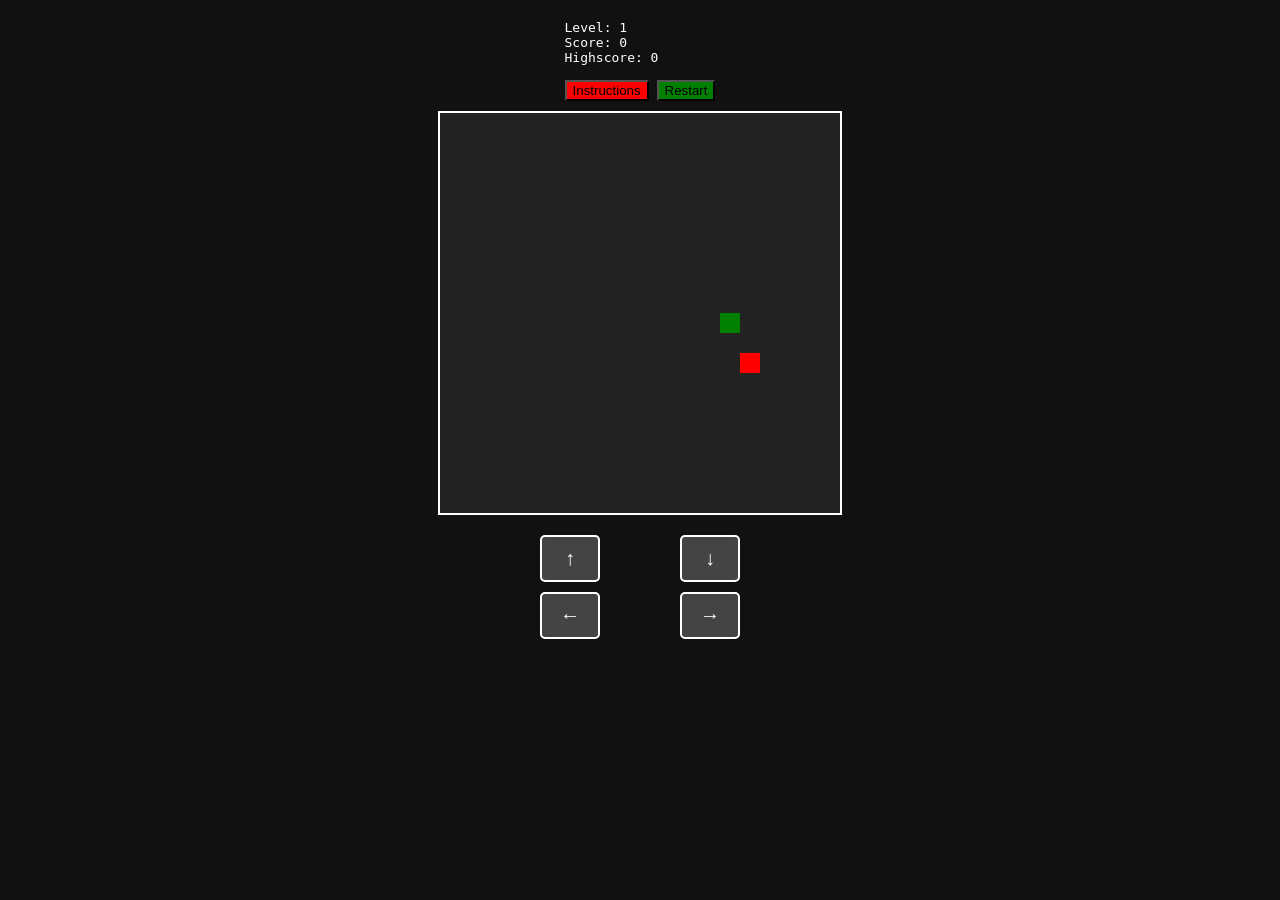
<file: index.html>
<!DOCTYPE html>
<html lang="en">
<head>
  <meta name="description" content="Play a free and fun classic Snake Game online. Eat apples, grow longer, and challenge your high score. No download needed – just play!">
  <title>Snake Game</title>
  <style>
    body {
      font-family: monospace;
      display: flex;
      flex-direction: column;
      align-items: center;
      margin-top: 20px;
      background-color: #111;
      color: white;
    }
    canvas {
      background-color: #222;
      border: 2px solid white;
    }
    #info {
      margin-bottom: 10px;
    }
    #instructions {
      display: none;
      margin-top: 10px;
      background: #f0f0f0;
      color: black;
      padding: 10px;
      border: 1px solid #ccc;
    }
    .controls {
      margin-top: 20px;
      display: grid;
      grid-template-columns: repeat(3, 60px);
      gap: 10px;
      justify-content: center;
    }
    .controls button {
      background-color: #444;
      color: white;
      font-size: 20px;
      border: 2px solid white;
      border-radius: 5px;
      padding: 10px;
    }
  </style>
</head>
<body>
  <div id="info">
    <span id="level">Level: 1</span><br>
    <span id="score">Score: 0</span><br>
    <span id="highscore">Highscore: 0</span>
    <br><br>
    <button onclick="showInstructions()" style="background-color: red;">Instructions</button>
    <button onclick="restartGame()" style="background-color: green;">Restart</button>
  </div>

  <canvas id="gameCanvas" width="400" height="400"></canvas>

  <div id="gameOver" style="display:none; color: red; font-size: 20px;">Sorry, game over</div>

  <div id="instructions">
    <h3>Instructions</h3>
    <ul>
      <li>Use arrow keys (desktop) or tap buttons (mobile) to move.</li>
      <li>Eat red apples to score points and grow.</li>
      <li>Don't hit the walls or your own body!</li>
    </ul>
  </div>

  <!-- Mobile Controls -->
  <div class="controls">
    <button onclick="setDirection('UP')">↑</button>
    <div></div>
    <button onclick="setDirection('DOWN')">↓</button>
    <button onclick="setDirection('LEFT')">←</button>
    <div></div>
    <button onclick="setDirection('RIGHT')">→</button>
  </div>

  <script>
    const canvas = document.getElementById("gameCanvas");
    const ctx = canvas.getContext("2d");

    const box = 20;
    let score = 0;
    let level = 1;
    let highScore = localStorage.getItem("highScore") || 0;
    let snake = [{x: 200, y: 200}];
    let direction = "RIGHT";
    let food = {
      x: Math.floor(Math.random() * 20) * box,
      y: Math.floor(Math.random() * 20) * box
    };

    document.getElementById("highscore").textContent = "Highscore: " + highScore;

    document.addEventListener("keydown", function(e) {
      if (e.keyCode === 37 && direction !== "RIGHT") direction = "LEFT";
      else if (e.keyCode === 38 && direction !== "DOWN") direction = "UP";
      else if (e.keyCode === 39 && direction !== "LEFT") direction = "RIGHT";
      else if (e.keyCode === 40 && direction !== "UP") direction = "DOWN";
    });

    function setDirection(dir) {
      if (dir === "LEFT" && direction !== "RIGHT") direction = "LEFT";
      if (dir === "RIGHT" && direction !== "LEFT") direction = "RIGHT";
      if (dir === "UP" && direction !== "DOWN") direction = "UP";
      if (dir === "DOWN" && direction !== "UP") direction = "DOWN";
    }

    function draw() {
      ctx.clearRect(0, 0, canvas.width, canvas.height);

      for (let i = 0; i < snake.length; i++) {
        ctx.fillStyle = (i === 0) ? "green" : "lightgreen";
        ctx.fillRect(snake[i].x, snake[i].y, box, box);
      }

      ctx.fillStyle = "red";
      ctx.fillRect(food.x, food.y, box, box);

      let headX = snake[0].x;
      let headY = snake[0].y;

      if (direction === "LEFT") headX -= box;
      if (direction === "RIGHT") headX += box;
      if (direction === "UP") headY -= box;
      if (direction === "DOWN") headY += box;

      if (headX === food.x && headY === food.y) {
        score++;
        food = {
          x: Math.floor(Math.random() * 20) * box,
          y: Math.floor(Math.random() * 20) * box
        };
      } else {
        snake.pop();
      }

      if (headX < 0 || headY < 0 || headX >= canvas.width || headY >= canvas.height) {
        gameOver();
        return;
      }

      for (let i = 0; i < snake.length; i++) {
        if (headX === snake[i].x && headY === snake[i].y) {
          gameOver();
          return;
        }
      }

      let newHead = {x: headX, y: headY};
      snake.unshift(newHead);

      document.getElementById("score").textContent = "Score: " + score;
      document.getElementById("level").textContent = "Level: " + level;
    }

    function gameOver() {
      clearInterval(game);
      document.getElementById("gameOver").style.display = "block";
      if (score > highScore) {
        highScore = score;
        localStorage.setItem("highScore", highScore);
      }
    }

    function restartGame() {
      location.reload();
    }

    function showInstructions() {
      const inst = document.getElementById("instructions");
      inst.style.display = inst.style.display === "none" ? "block" : "none";
    }

    let game = setInterval(draw, 200);
  </script>
</body>
</html>
</file>
